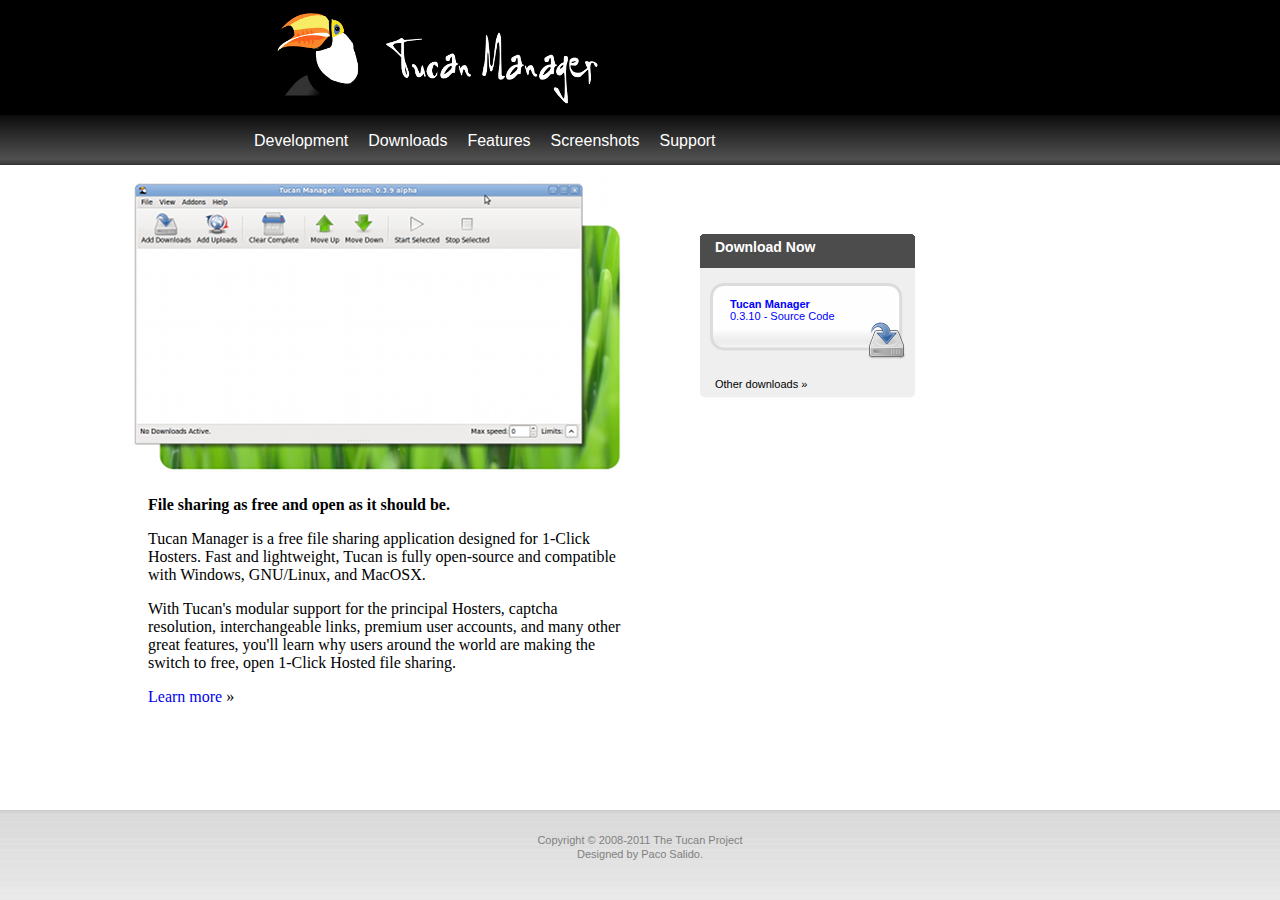
<file: webpage/homepage/index.html>
<?xml version="1.0" encoding="UTF-8"?>

<!DOCTYPE html PUBLIC "-//W3C//DTD XHTML 1.0 Strict//EN" 
"http://www.w3.org/TR/xhtml1/DTD/xhtml1-strict.dtd">

<html xmlns="http://www.w3.org/1999/xhtml" xml:lang="en" lang="en">

<head>
        <meta http-equiv="Content-Type" content= "text/html; charset=utf-8" />
        <link href="css/main.css" rel="stylesheet" type="text/css" />
		<link rel="stylesheet" href="css/lightbox.css" type="text/css" media="screen" />
        <link rel="icon" href="images/tucan.ico" type="image/x-icon" />
        <script type="text/javascript" src="js/translate.js"></script>
        <script type="text/javascript" src="js/misc.js"></script>

        <title>Tucan Manager - Homepage</title>
</head>

<body>

<div id="container">
        <div id="header">
        <a href="index.html"><img src="images/logo.png" alt="Tucan logo" /></a>
        </div>
        
        <div id="menu">
        <ul>
                <li><a href="development.html">Development</a></li>
                <li><a href="downloads.html">Downloads</a></li>
                <li><a href="features.html">Features</a></li>
                <li><a href="screenshots.html">Screenshots</a></li>
                <li><a href="support.html">Support</a></li>
        </ul>
        </div>
        
        <div id="google_translate_element"></div>
        <script src="http://translate.google.com/translate_a/element.js?cb=googleTranslateElementInit"></script>

	            
	    <div id="right">
	            <div id="box">
	            <h3>Download Now</h3>
	            <div id="dlbutton">
	            <script type="text/javascript">get_download()</script>
	            </div>
	            <div id="others">
	            <a href="downloads.html">Other downloads &raquo;</a>
	            </div>
	            </div>
	    </div>  

	    <div id="content">
	    <img src="images/screenshot.png" alt="Screenshot" />
	    <div>
	    <p><b>File sharing as free and open as it should be.</b></p>
	    <p>Tucan Manager is a free file sharing application designed for 1-Click Hosters. 
	    Fast and lightweight, Tucan is fully open-source and compatible with Windows, GNU/Linux, and MacOSX.</p>
	    <p>With Tucan's modular support for the principal Hosters, captcha resolution, interchangeable links, 
	    premium user accounts, and many other great features, you'll learn why users 
	    around the world are making the switch to free, open 1-Click Hosted file sharing.</p>
	    <p><a href="features.html">Learn more</a> &raquo;</p>
	    <br />
	    </div>
	    </div>
</div>  

        <div id="footer">
        <br />
        <p>Copyright &copy; 2008-2011 The Tucan Project</p>
        <p>Designed by Paco Salido.</p>
        <br />
        </div>
</body> 
</html>
</file>
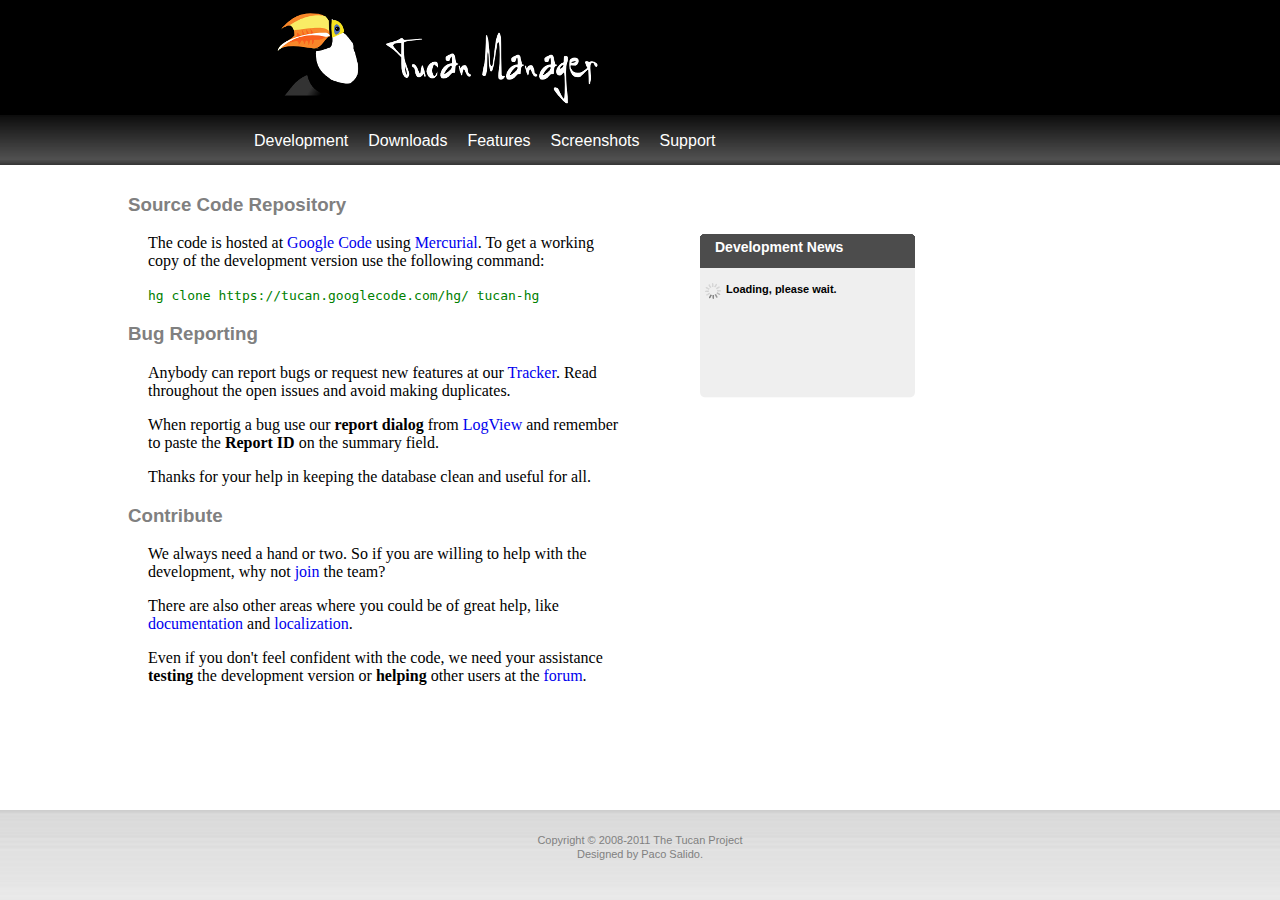
<file: webpage/homepage/development.html>
<?xml version="1.0" encoding="UTF-8"?>

<!DOCTYPE html PUBLIC "-//W3C//DTD XHTML 1.0 Strict//EN" 
"http://www.w3.org/TR/xhtml1/DTD/xhtml1-strict.dtd">

<html xmlns="http://www.w3.org/1999/xhtml" xml:lang="en" lang="en">

<head>
        <meta http-equiv="Content-Type" content= "text/html; charset=utf-8" />
        <link href="css/main.css" rel="stylesheet" type="text/css" />
		<link rel="stylesheet" href="css/lightbox.css" type="text/css" media="screen" />
        <link rel="icon" href="images/tucan.ico" type="image/x-icon" />
        <script type="text/javascript" src="js/translate.js"></script>
        <script type="text/javascript" src="js/misc.js"></script>

        <title>Tucan Manager - Development</title>
</head>

<body>

<div id="container">
        <div id="header">
        <a href="index.html"><img src="images/logo.png" alt="Tucan logo" /></a>
        </div>
        
        <div id="menu">
        <ul>
                <li><a href="development.html">Development</a></li>
                <li><a href="downloads.html">Downloads</a></li>
                <li><a href="features.html">Features</a></li>
                <li><a href="screenshots.html">Screenshots</a></li>
                <li><a href="support.html">Support</a></li>
        </ul>
        </div>
        
        <div id="google_translate_element"></div>
        <script src="http://translate.google.com/translate_a/element.js?cb=googleTranslateElementInit"></script>

<div id="right">
	            <div id="box">
	            <h3>Development News</h3>
	            <div class="twitters" id="twitter">

	            <script type="text/javascript" src="js/twitter.js"></script>
	            <script type="text/javascript" charset="utf-8">
	            getTwitters('twitter', {
	                    id: 'tucaneando', 
	                    count: 4, 
	                    withFriends: true,
	                    ignoreReplies: false,
	                    template: '<a href="http://twitter.com/%user_screen_name%"><img src="images/twitter.png"/></a>"%text%"<br /><b>%time%</b>',
	                    });
	            </script>
	            <p><img src="images/lightbox2/loading.gif" /><strong>Loading, please wait.</strong></p>
	            </div>
	            </div>
	    </div>  

	    <div id="content">
	    <div>

	            <h3>Source Code Repository</h3>
	            <p>The code is hosted at <a href="http://code.google.com/p/tucan/">Google Code</a>
	             using <a href="http://mercurial.selenic.com/">Mercurial</a>.
	             To get a working copy of the development version use the following command:</p>
	            <p><code>hg clone https://tucan.googlecode.com/hg/ tucan-hg</code></p>
	    </div>

	    <div>
	            <h3>Bug Reporting</h3>
	            <p>Anybody can report bugs or request new features at our 
	            <a href="http://code.google.com/p/tucan/issues/list">Tracker</a>. Read throughout the open issues 
	            and avoid making duplicates.</p>
	            <p>When reportig a bug use our <b>report dialog</b> from 
	            <a href="images/screenshots/large/logs.png" rel="lightbox" title="Log View">LogView</a>

	            and remember to paste the <b>Report ID</b> on the summary field.</p>
	            <p>Thanks for your help in keeping the database clean and useful for all.</p>
	    </div>
	    <div>
	            <h3>Contribute</h3>
	            <p>We always need a hand or two. So if you are willing to help with the development, why not
	            <a href="http://code.google.com/p/tucan/wiki/HowToContribute">join</a> the team?</p>

	            <p>There are also other areas where you could be of great help, like 
	            <a href="http://code.google.com/p/tucan/wiki/HowToDocStrings">documentation</a> and
	            <a href="http://code.google.com/p/tucan/wiki/HowToLocalize">localization</a>.</p>
	            <p>Even if you don't feel confident with the code, we need your assistance <b>testing</b> 
	            the development version or <b>helping</b> other users at the 
	            <a href="http://forums.tucaneando.com">forum</a>.</p>

	    </div>
	    </div>
	    
</div>

        <div id="footer">
        <br />
        <p>Copyright &copy; 2008-2011 The Tucan Project</p>
        <p>Designed by Paco Salido.</p>
        <br />
        </div>
</body> 
</html>
</file>
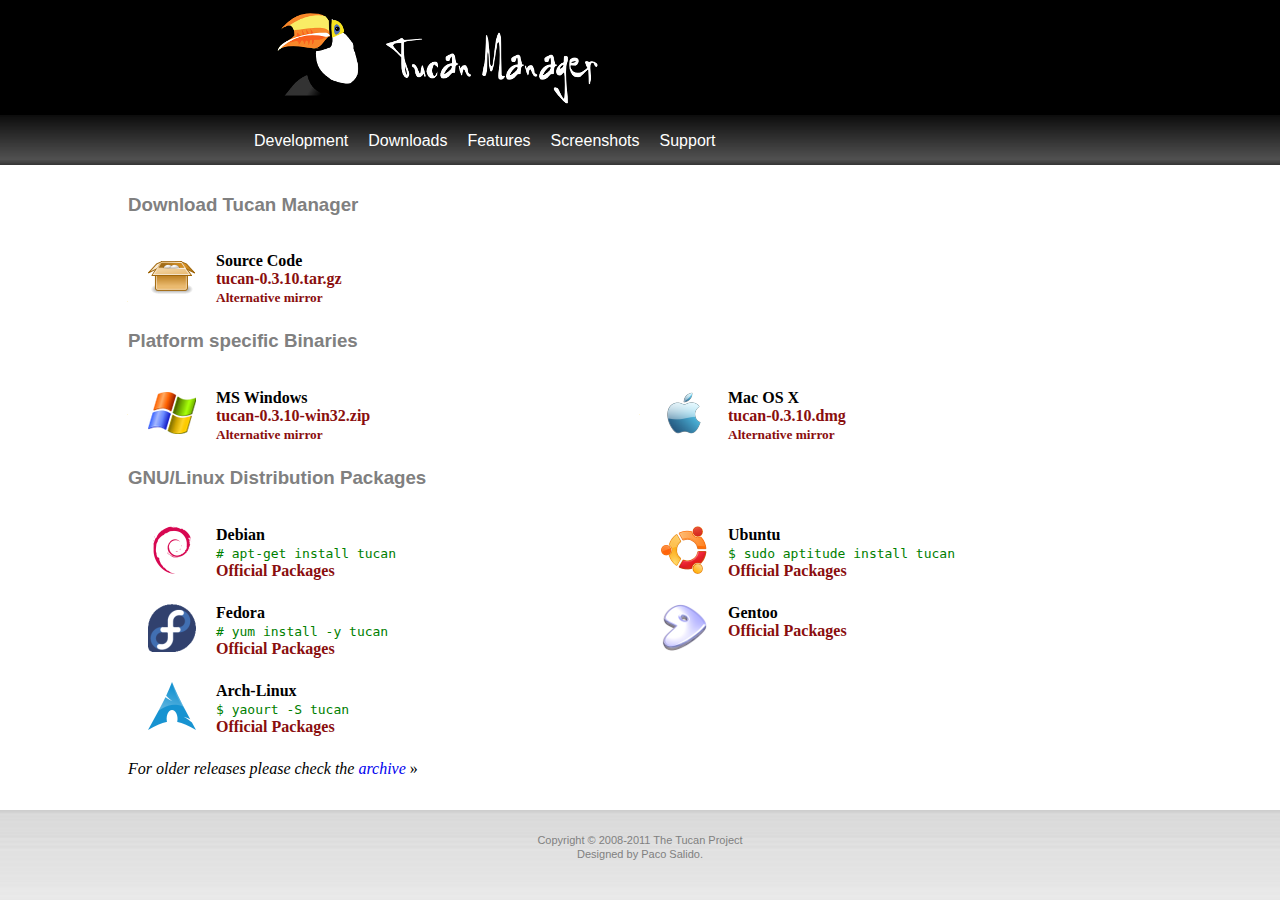
<file: webpage/homepage/downloads.html>
<?xml version="1.0" encoding="UTF-8"?>

<!DOCTYPE html PUBLIC "-//W3C//DTD XHTML 1.0 Strict//EN" 
"http://www.w3.org/TR/xhtml1/DTD/xhtml1-strict.dtd">

<html xmlns="http://www.w3.org/1999/xhtml" xml:lang="en" lang="en">

<head>
        <meta http-equiv="Content-Type" content= "text/html; charset=utf-8" />
        <link href="css/main.css" rel="stylesheet" type="text/css" />
	<link href="css/downloads.css" rel="stylesheet" type="text/css" />
		<link rel="stylesheet" href="css/lightbox.css" type="text/css" media="screen" />
        <link rel="icon" href="images/tucan.ico" type="image/x-icon" />
        <script type="text/javascript" src="js/translate.js"></script>
        <script type="text/javascript" src="js/misc.js"></script>

        <title>Tucan Manager - Downloads</title>
</head>

<body>

<div id="container">
        <div id="header">
        <a href="index.html"><img src="images/logo.png" alt="Tucan logo" /></a>
        </div>
        
        <div id="menu">
        <ul>
                <li><a href="development.html">Development</a></li>
                <li><a href="downloads.html">Downloads</a></li>
                <li><a href="features.html">Features</a></li>
                <li><a href="screenshots.html">Screenshots</a></li>
                <li><a href="support.html">Support</a></li>
        </ul>
        </div>
        
        <div id="google_translate_element"></div>
        <script src="http://translate.google.com/translate_a/element.js?cb=googleTranslateElementInit"></script>

<div id="content">
        <h3>Download Tucan Manager</h3>
        <br />
       	<div>
		<img src="images/downloads/src.png" alt="srclogo">
		<b>Source Code</b>
		<br />
		<a href='http://forja.rediris.es/frs/download.php/2051/tucan-0.3.10.tar.gz'>tucan-0.3.10.tar.gz</a>
		<br />
		<a href='http://build-tucan-doc.googlecode.com/files/tucan-0.3.10.tar.gz'><small>Alternative mirror</small></a>
	</div>
        
        <h3>Platform specific Binaries</h3>
        <br />
	<div>
		<img src="images/downloads/win.png" alt="winlogo">
		<b>MS Windows</b>
		<br />
		<a href='http://forja.rediris.es/frs/download.php/2050/tucan-0.3.10-win32.zip'>tucan-0.3.10-win32.zip</a>
		<br />
		<a href='http://build-tucan-doc.googlecode.com/files/tucan-0.3.10-win32.zip'><small>Alternative mirror</small></a>
	</div>
	<div>
		<img src="images/downloads/osx.png" alt="osxlogo">
		<b>Mac OS X</b>
		<br />
		<a href='http://forja.rediris.es/frs/download.php/2057/tucan-0.3.10.dmg'>tucan-0.3.10.dmg</a>
		<br />
		<a href='http://build-tucan-doc.googlecode.com/files/tucan-0.3.10.dmg'><small>Alternative mirror</small></a>
	</div>     
        <h3>GNU/Linux Distribution Packages</h3>
        <br />
        <div>
                <img src="images/downloads/debian.png" alt="deblogo">
                <b>Debian</b>
                <br /><code># apt-get install tucan</code>
                <br /><a href="http://packages.debian.org/tucan">Official Packages</a>
        </div>
        <div>
                <img src="images/downloads/ubuntu.png" alt="ubulogo">
                <b>Ubuntu</b>
                <br /><code>$ sudo aptitude install tucan</code>
                <br /><a href="http://packages.ubuntu.com/tucan">Official Packages</a>
        </div>
        <div>
                <img src="images/downloads/fedora.png" alt="fedlogo">
                <b>Fedora</b>
                <br /><code># yum install -y tucan</code>
                <br /><a href="https://admin.fedoraproject.org/updates/tucan">Official Packages</a>
        </div>
        <div>
                <img src="images/downloads/gentoo.png" alt="genlogo">
                <b>Gentoo</b>
                <br /><a href="http://bugs.gentoo.org/261907">Official Packages</a>
        </div>
        <div>
                <img src="images/downloads/arch-linux.png" alt="arclogo">
                <b>Arch-Linux</b>
                <br /><code>$ yaourt -S tucan</code>
                <br /><a href="http://www.archlinux.org/packages/community/i686/tucan/">Official Packages</a>
        </div>
                <p><i>For older releases please check the <a href="http://forja.rediris.es/frs/?group_id=408">
                archive</a></i> &raquo;</p>
        </div>
</div>  

        <div id="footer">
        <br />
        <p>Copyright &copy; 2008-2011 The Tucan Project</p>
        <p>Designed by Paco Salido.</p>
        <br />
        </div>
</body> 
</html>
</file>
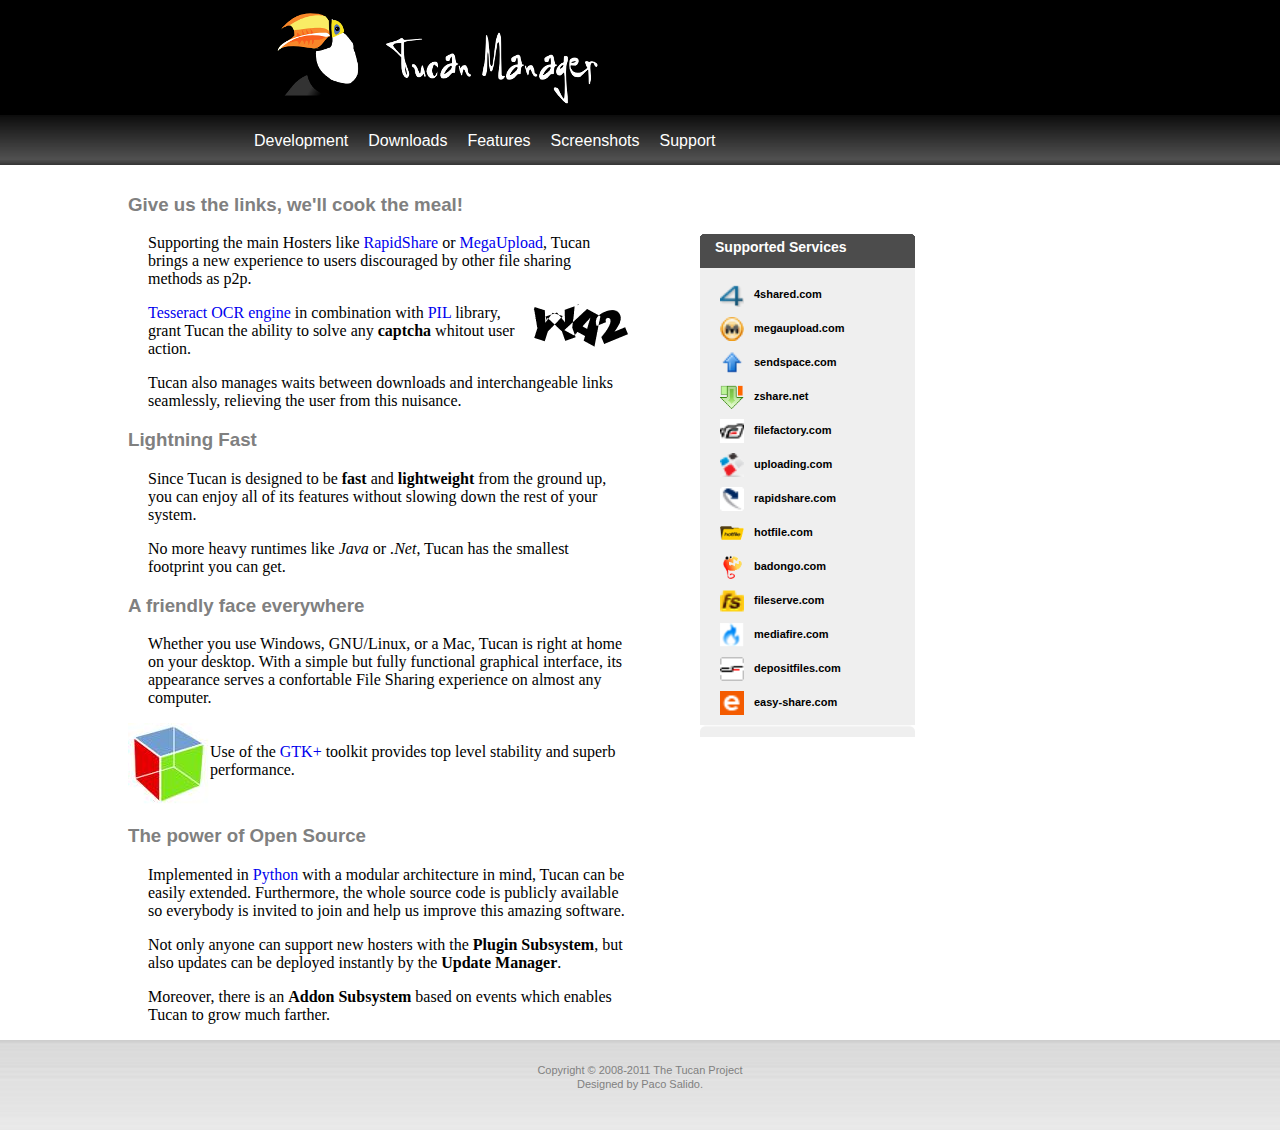
<file: webpage/homepage/features.html>
<?xml version="1.0" encoding="UTF-8"?>

<!DOCTYPE html PUBLIC "-//W3C//DTD XHTML 1.0 Strict//EN" 
"http://www.w3.org/TR/xhtml1/DTD/xhtml1-strict.dtd">

<html xmlns="http://www.w3.org/1999/xhtml" xml:lang="en" lang="en">

<head>
        <meta http-equiv="Content-Type" content= "text/html; charset=utf-8" />
        <link href="css/main.css" rel="stylesheet" type="text/css" />
		<link rel="stylesheet" href="css/lightbox.css" type="text/css" media="screen" />
        <link rel="icon" href="images/tucan.ico" type="image/x-icon" />
        <script type="text/javascript" src="js/translate.js"></script>
        <script type="text/javascript" src="js/misc.js"></script>

        <title>Tucan Manager - Features</title>
</head>

<body>

<div id="container">
        <div id="header">
        <a href="index.html"><img src="images/logo.png" alt="Tucan logo" /></a>
        </div>
        
        <div id="menu">
        <ul>
                <li><a href="development.html">Development</a></li>
                <li><a href="downloads.html">Downloads</a></li>
                <li><a href="features.html">Features</a></li>
                <li><a href="screenshots.html">Screenshots</a></li>
                <li><a href="support.html">Support</a></li>
        </ul>
        </div>
        
        <div id="google_translate_element"></div>
        <script src="http://translate.google.com/translate_a/element.js?cb=googleTranslateElementInit"></script>

		<div id="right">
                <div id="box">
                <h3>Supported Services</h3>
                <div id="services">
                
				<img src="images/features/services/favicon_4shared.ico" alt="4shared.com"/>
				<a href="http://4shared.com"><strong>4shared.com</strong></a>
				<br />
		
				<img src="images/features/services/favicon_megaupload.ico" alt="megaupload.com"/>
				<a href="http://megaupload.com"><strong>megaupload.com</strong></a>
				<br />
		
				<img src="images/features/services/favicon_sendspace.ico" alt="sendspace.com"/>
				<a href="http://sendspace.com"><strong>sendspace.com</strong></a>
				<br />
		
				<img src="images/features/services/favicon_zshare.ico" alt="zshare.net"/>
				<a href="http://zshare.net"><strong>zshare.net</strong></a>
				<br />
		
				<img src="images/features/services/favicon_filefactory.ico" alt="filefactory.com"/>
				<a href="http://filefactory.com"><strong>filefactory.com</strong></a>
				<br />
		
				<img src="images/features/services/favicon_uploading.ico" alt="uploading.com"/>
				<a href="http://uploading.com"><strong>uploading.com</strong></a>
				<br />
		
				<img src="images/features/services/favicon_rapidshare.ico" alt="rapidshare.com"/>
				<a href="http://rapidshare.com"><strong>rapidshare.com</strong></a>
				<br />
		
				<img src="images/features/services/favicon_hotfile.ico" alt="hotfile.com"/>
				<a href="http://hotfile.com"><strong>hotfile.com</strong></a>
				<br />
		
				<img src="images/features/services/favicon_badongo.ico" alt="badongo.com"/>
				<a href="http://badongo.com"><strong>badongo.com</strong></a>
				<br />
		
				<img src="images/features/services/favicon_fileserve.ico" alt="fileserve.com"/>
				<a href="http://fileserve.com"><strong>fileserve.com</strong></a>
				<br />
		
				<img src="images/features/services/favicon_mediafire.ico" alt="mediafire.com"/>
				<a href="http://mediafire.com"><strong>mediafire.com</strong></a>
				<br />
		
				<img src="images/features/services/favicon_depositfiles.ico" alt="depositfiles.com"/>
				<a href="http://depositfiles.com"><strong>depositfiles.com</strong></a>
				<br />
		
				<img src="images/features/services/favicon_easy-share.ico" alt="easy-share.com"/>
				<a href="http://easy-share.com"><strong>easy-share.com</strong></a>
				<br />
		
                </div>
                <br />
                </div>
        </div>  

        <div id="content">
        <div>
                <h3>Give us the links, we'll cook the meal!</h3>
                <p>Supporting the main Hosters like <a href="http://rapidshare.com">RapidShare</a>
                 or <a href="http://megaupload.com">MegaUpload</a>, Tucan brings a new experience
                 to users discouraged by other file sharing methods as p2p.</p>
        </div>
        <div id="right-image">
                <img src="images/features/captcha.png" alt="captcha">
                <p><a href="http://code.google.com/p/tesseract-ocr/">
                Tesseract OCR engine</a> in combination with 
                <a href="http://www.pythonware.com/products/pil/">PIL</a> library, grant
                Tucan the ability to solve any <b>captcha</b> whitout user action.</p>
        </div>
        <div>
                <p>Tucan also manages waits between downloads and interchangeable links seamlessly, 
                relieving the user from this nuisance.</p>
                
                <h3>Lightning Fast</h3>
                <p>Since Tucan is designed to be <b>fast</b> and <b>lightweight</b> from the ground up, 
                you can enjoy all of its features without slowing down the rest of your system.</p>
                
                <p>No more heavy runtimes like <i>Java</i> or <i>.Net</i>, 
                Tucan has the smallest footprint you can get.</p>
                
                <h3>A friendly face everywhere</h3>
                <p>Whether you use Windows, GNU/Linux, or a Mac, Tucan is right at home on your desktop. 
                With a simple but fully functional graphical interface, its appearance 
                serves a confortable File Sharing experience on almost any computer.</p>
        </div>
        <div id="left-image">
                <img src="images/features/gtk.png" alt="gtklogo">
                <p>Use of the <a href="http://www.gtk.org/">GTK+</a> toolkit provides 
                top level stability and superb performance.</p>
        </div>
        <div>
                <h3>The power of Open Source</h3>
                <p>Implemented in <a href="http://python.org/">Python</a> with a modular architecture in mind,
                Tucan can be easily extended. Furthermore, the whole source code is publicly available so
                everybody is invited to join and help us improve this amazing software.</p>
                
                <p>Not only anyone can support new hosters with the <b>Plugin Subsystem</b>, 
                but also updates can be deployed instantly by the <b>Update Manager</b>.</p>
                
                <p>Moreover, there is an <b>Addon Subsystem</b> based on events which enables Tucan
                 to grow much farther.</p>
        </div>
</div>


        <div id="footer">
        <br />
        <p>Copyright &copy; 2008-2011 The Tucan Project</p>
        <p>Designed by Paco Salido.</p>
        <br />
        </div>
</body> 
</html>
</file>
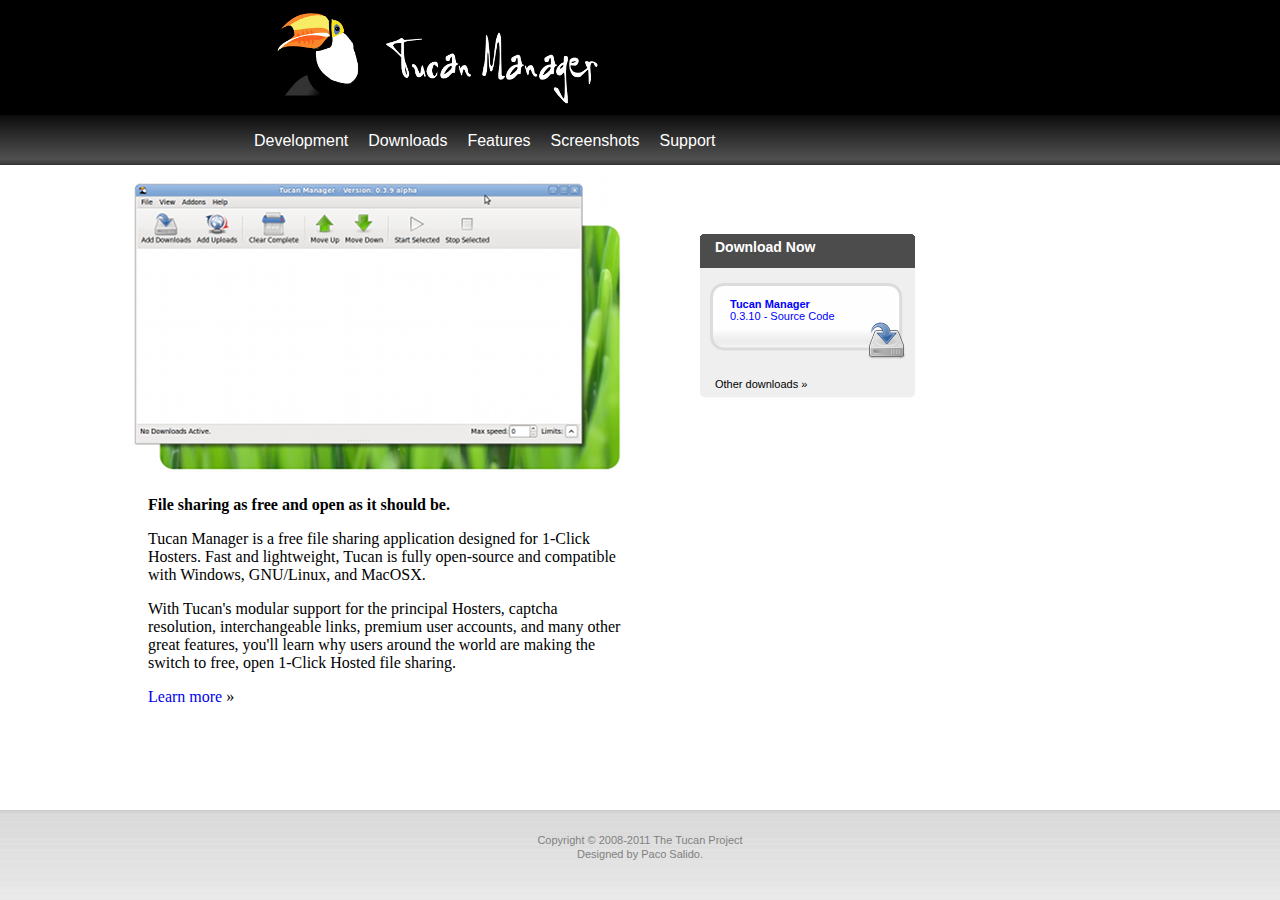
<file: webpage/homepage/index-en.html>
<html>
<head>
<title>Tucan Manager</title>
</head>
<script type="text/javascript">window.location="index.html";</script>
<body>
<h4><p>No javascript support found, please follow this link: <a href="index.html">Tucan Manager</a> </p></h4>
</body>
</html>
</file>
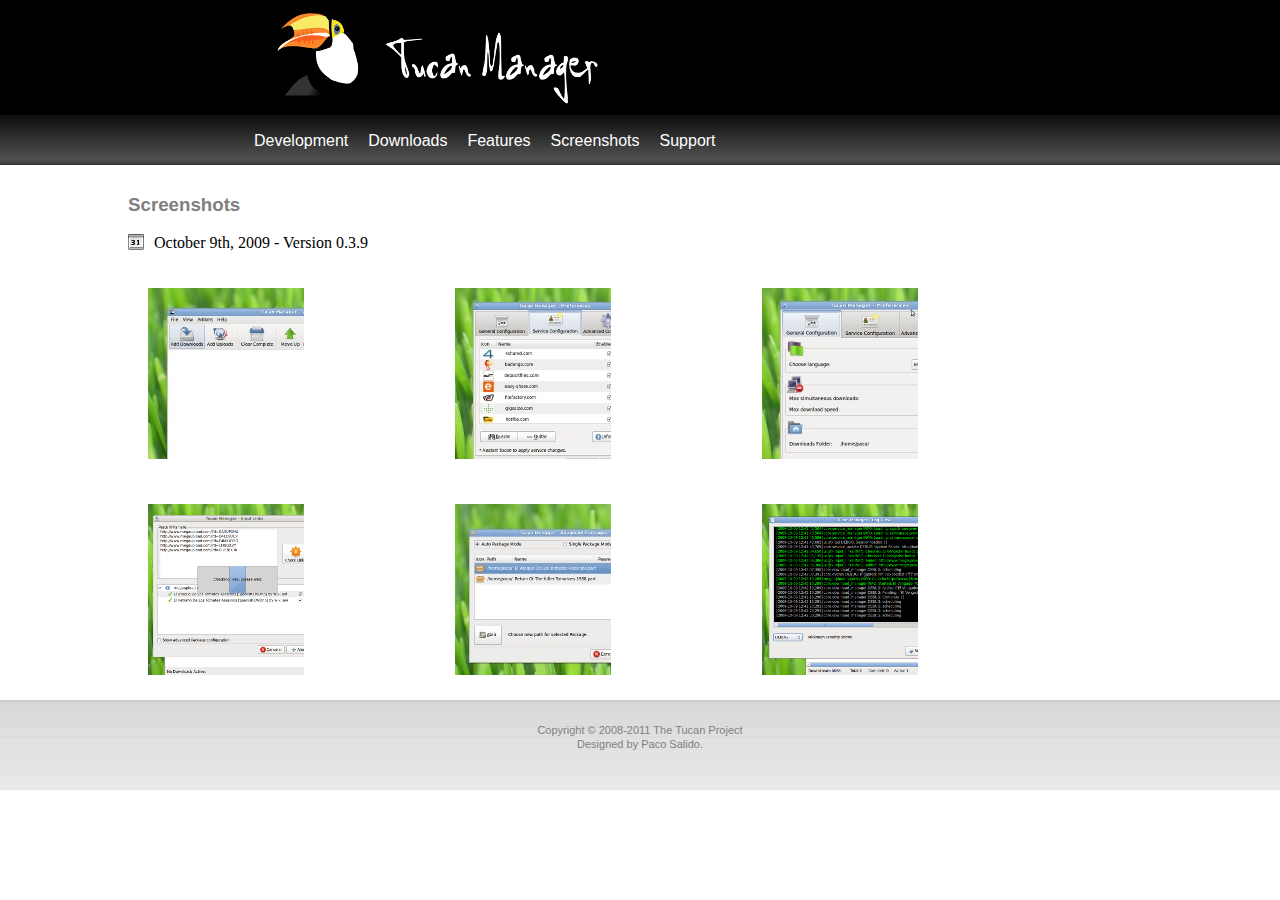
<file: webpage/homepage/screenshots.html>
<?xml version="1.0" encoding="UTF-8"?>

<!DOCTYPE html PUBLIC "-//W3C//DTD XHTML 1.0 Strict//EN" 
"http://www.w3.org/TR/xhtml1/DTD/xhtml1-strict.dtd">

<html xmlns="http://www.w3.org/1999/xhtml" xml:lang="en" lang="en">

<head>
        <meta http-equiv="Content-Type" content= "text/html; charset=utf-8" />
        <link href="css/main.css" rel="stylesheet" type="text/css" />
	<link href="css/screenshots.css" rel="stylesheet" type="text/css" />
		<link rel="stylesheet" href="css/lightbox.css" type="text/css" media="screen" />
        <link rel="icon" href="images/tucan.ico" type="image/x-icon" />
        <script type="text/javascript" src="js/translate.js"></script>
        <script type="text/javascript" src="js/misc.js"></script>

        <title>Tucan Manager - Screenshots</title>
</head>

<body>

<div id="container">
        <div id="header">
        <a href="index.html"><img src="images/logo.png" alt="Tucan logo" /></a>
        </div>
        
        <div id="menu">
        <ul>
                <li><a href="development.html">Development</a></li>
                <li><a href="downloads.html">Downloads</a></li>
                <li><a href="features.html">Features</a></li>
                <li><a href="screenshots.html">Screenshots</a></li>
                <li><a href="support.html">Support</a></li>
        </ul>
        </div>
        
        <div id="google_translate_element"></div>
        <script src="http://translate.google.com/translate_a/element.js?cb=googleTranslateElementInit"></script>

	<div id="content">
        <h3>Screenshots</h3>
        <img src="images/screenshots/calendar.png"><p>October 9th, 2009 - Version 0.3.9</p>

		<div>
                <a href="images/screenshots/large/main.png" rel="lightbox[last]" title="Main Window">
                <img src="images/screenshots/thumbs/main.png">
                </a>
        </div>
        
		<div>
                <a href="images/screenshots/large/prefs2.png" rel="lightbox[last]" title="Service Configuration">
                <img src="images/screenshots/thumbs/prefs2.png">
                </a>
        </div>
        
		<div>
                <a href="images/screenshots/large/prefs1.png" rel="lightbox[last]" title="General Configuration">
                <img src="images/screenshots/thumbs/prefs1.png">
                </a>
        </div>
        
		<div>
                <a href="images/screenshots/large/checking.png" rel="lightbox[last]" title="Check Links">
                <img src="images/screenshots/thumbs/checking.png">
                </a>
        </div>
        
		<div>
                <a href="images/screenshots/large/advanced.png" rel="lightbox[last]" title="Advanced Packages">
                <img src="images/screenshots/thumbs/advanced.png">
                </a>
        </div>
        
		<div>
                <a href="images/screenshots/large/logs.png" rel="lightbox[last]" title="Log View">
                <img src="images/screenshots/thumbs/logs.png">
                </a>
        </div>
        <p style="clear:both;"></p>
</div>
	<script type="text/javascript" src="js/lightbox2/prototype.js"></script>
	<script type="text/javascript" src="js/lightbox2/scriptaculous.js?load=effects"></script>
	<script type="text/javascript" src="js/lightbox2/lightbox.js"></script>

        <div id="footer">
        <br />
        <p>Copyright &copy; 2008-2011 The Tucan Project</p>
        <p>Designed by Paco Salido.</p>
        <br />
        </div>
</body> 
</html>
</file>
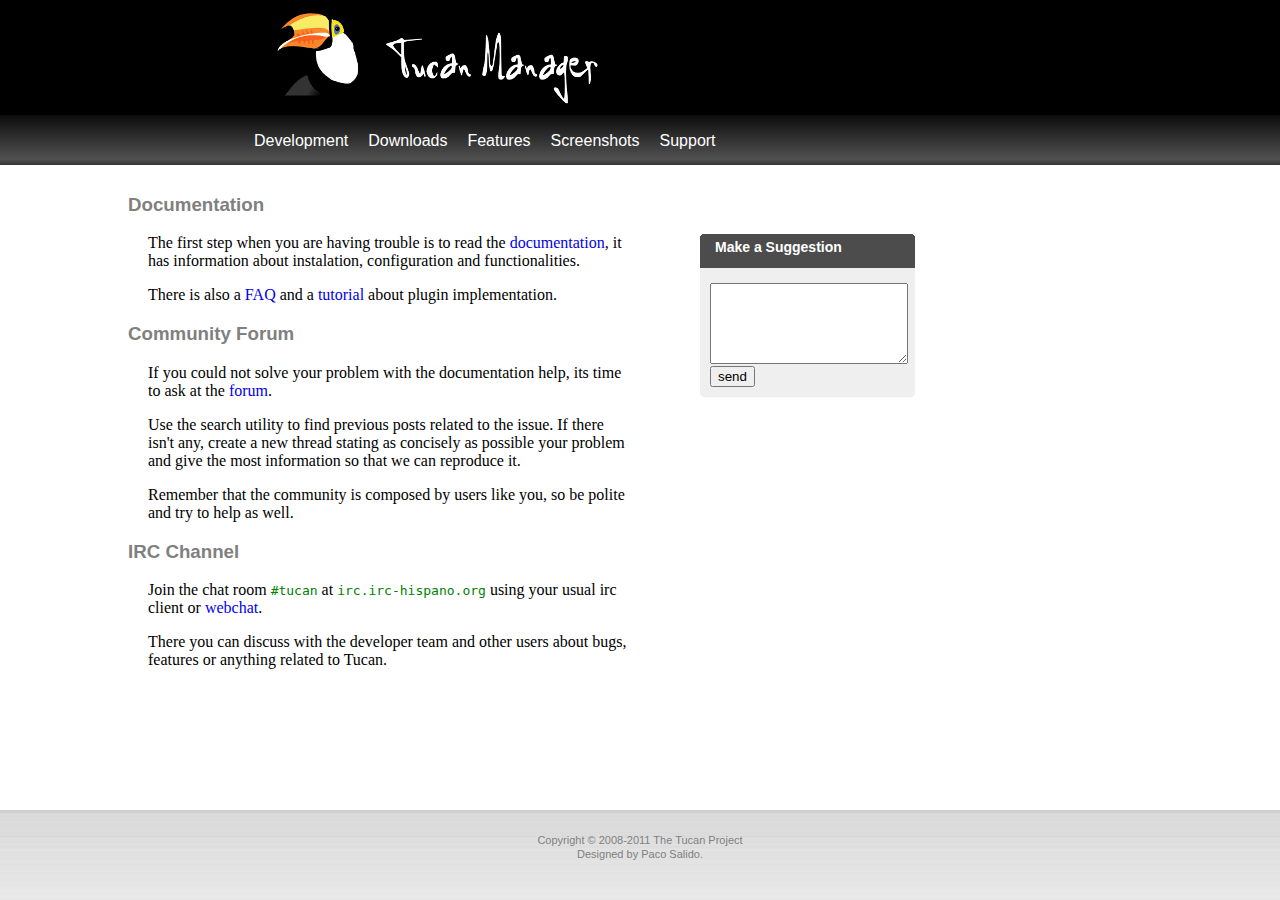
<file: webpage/homepage/support.html>
<?xml version="1.0" encoding="UTF-8"?>

<!DOCTYPE html PUBLIC "-//W3C//DTD XHTML 1.0 Strict//EN" 
"http://www.w3.org/TR/xhtml1/DTD/xhtml1-strict.dtd">

<html xmlns="http://www.w3.org/1999/xhtml" xml:lang="en" lang="en">

<head>
        <meta http-equiv="Content-Type" content= "text/html; charset=utf-8" />
        <link href="css/main.css" rel="stylesheet" type="text/css" />
		<link rel="stylesheet" href="css/lightbox.css" type="text/css" media="screen" />
        <link rel="icon" href="images/tucan.ico" type="image/x-icon" />
        <script type="text/javascript" src="js/translate.js"></script>
        <script type="text/javascript" src="js/misc.js"></script>

        <title>Tucan Manager - Support</title>
</head>

<body>

<div id="container">
        <div id="header">
        <a href="index.html"><img src="images/logo.png" alt="Tucan logo" /></a>
        </div>
        
        <div id="menu">
        <ul>
                <li><a href="development.html">Development</a></li>
                <li><a href="downloads.html">Downloads</a></li>
                <li><a href="features.html">Features</a></li>
                <li><a href="screenshots.html">Screenshots</a></li>
                <li><a href="support.html">Support</a></li>
        </ul>
        </div>
        
        <div id="google_translate_element"></div>
        <script src="http://translate.google.com/translate_a/element.js?cb=googleTranslateElementInit"></script>

       <div id="right">
                <div id="box">
                <h3>Make a Suggestion</h3>
                <div id="suggestion">
                <iframe style="display:none;visibility:hidden;" name="hiddenframe" id="hiddenframe"></iframe>
                <form name="suggestion" action="http://crak.appspot.com/add" method="post" target="hiddenframe">
                <input type="hidden" name="uuid" value="26282d94-d468-11de-8b3e-002500d735c2">
                <input type="hidden" name="email" value="">
                <textarea name="comment" cols="22" rows="5"></textarea>
                <input type="hidden" name="log" value="webpage user suggestion">
                <input type="submit" name="submit" value="send" onclick="this.disabled=true">
                </form>
                </div>
                </div>
        </div>

        <div id="content">
        <div>
                <h3>Documentation</h3>
                <p>The first step when you are having trouble is to read the 
                <a href="http://doc.tucaneando.com/readme.html">documentation</a>, it has information
                about instalation, configuration and functionalities.</p>
                <p>There is also a <a href="http://doc.tucaneando.com/faq.html">FAQ</a> and a 
                <a href="http://doc.tucaneando.com/howto.html">tutorial</a> about plugin implementation.</p>
        </div>
        <div>
                <h3>Community Forum</h3>
                <p>If you could not solve your problem with the documentation help, 
                its time to ask at the <a href="http://forums.tucaneando.com/">forum</a>.</p>
                <p>Use the search utility to find previous posts related to the issue. 
                If there isn't any, create a new thread stating as concisely as possible your problem 
                and give the most information so that we can reproduce it.</p>
                <p>Remember that the community is composed by users like you, so be polite and try to help as well.</p>
        </div>
        <div>
                <h3>IRC Channel</h3>
                <p>Join the chat room <code>#tucan</code> at <code>irc.irc-hispano.org</code>
                 using your usual irc client or <a href="webchat.html">webchat</a>.</p>
                <p>There you can discuss with the developer team and other users about bugs, features or anything
                related to Tucan.</p>
        </div>
        </div>
</div>

        <div id="footer">
        <br />
        <p>Copyright &copy; 2008-2011 The Tucan Project</p>
        <p>Designed by Paco Salido.</p>
        <br />
        </div>
</body> 
</html>
</file>
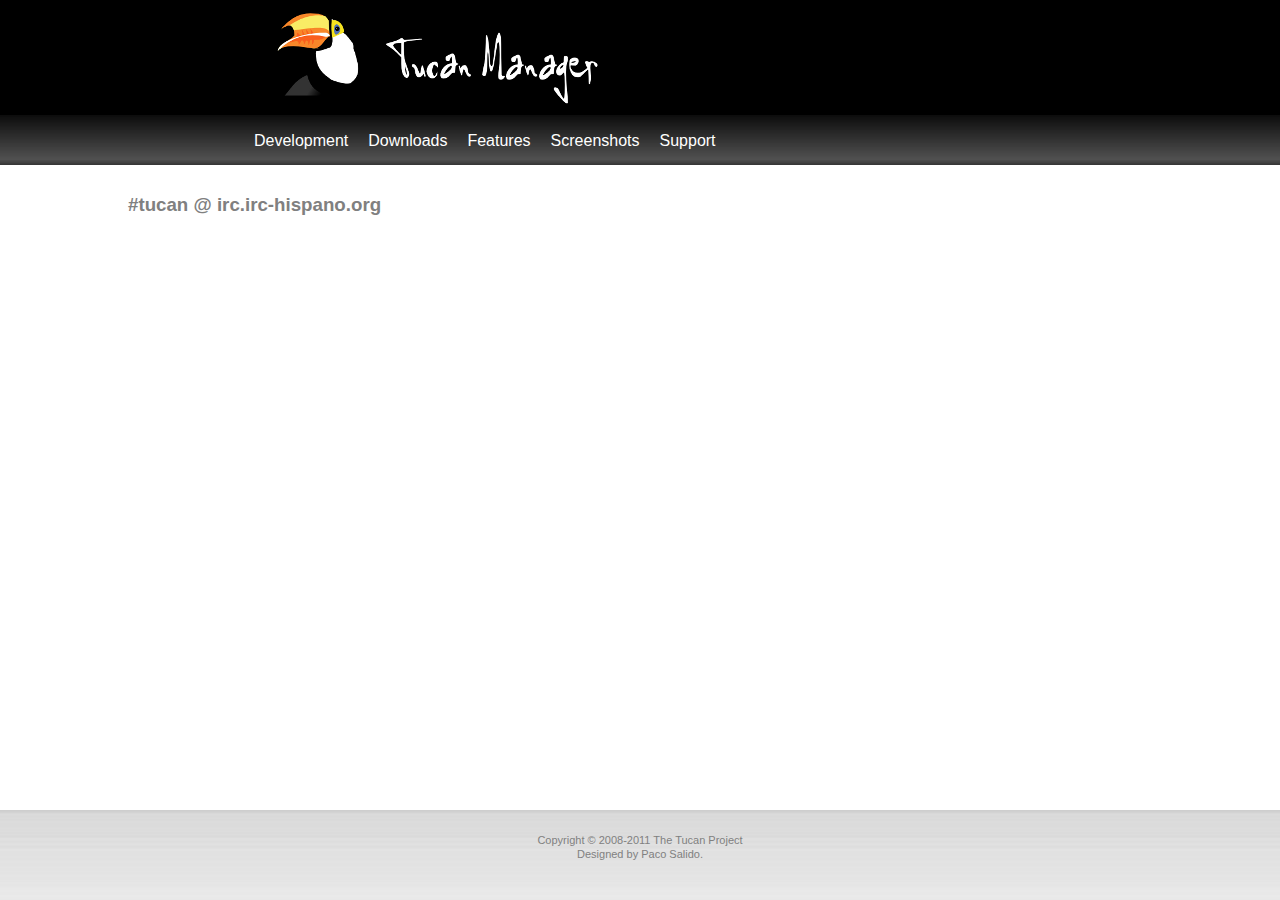
<file: webpage/homepage/webchat.html>
<?xml version="1.0" encoding="UTF-8"?>

<!DOCTYPE html PUBLIC "-//W3C//DTD XHTML 1.0 Strict//EN" 
"http://www.w3.org/TR/xhtml1/DTD/xhtml1-strict.dtd">

<html xmlns="http://www.w3.org/1999/xhtml" xml:lang="en" lang="en">

<head>
        <meta http-equiv="Content-Type" content= "text/html; charset=utf-8" />
        <link href="css/main.css" rel="stylesheet" type="text/css" />
	<link href="css/webchat.css" rel="stylesheet" type="text/css" />
		<link rel="stylesheet" href="css/lightbox.css" type="text/css" media="screen" />
        <link rel="icon" href="images/tucan.ico" type="image/x-icon" />
        <script type="text/javascript" src="js/translate.js"></script>
        <script type="text/javascript" src="js/misc.js"></script>

        <title>Tucan Manager - Webchat</title>
</head>

<body>

<div id="container">
        <div id="header">
        <a href="index.html"><img src="images/logo.png" alt="Tucan logo" /></a>
        </div>
        
        <div id="menu">
        <ul>
                <li><a href="development.html">Development</a></li>
                <li><a href="downloads.html">Downloads</a></li>
                <li><a href="features.html">Features</a></li>
                <li><a href="screenshots.html">Screenshots</a></li>
                <li><a href="support.html">Support</a></li>
        </ul>
        </div>
        
        <div id="google_translate_element"></div>
        <script src="http://translate.google.com/translate_a/element.js?cb=googleTranslateElementInit"></script>

		<div id="content">
        <h3>#tucan @ irc.irc-hispano.org</h3>
        <iframe marginWidth="0" marginHeight="0" src="http://minichat.irc-hispano.es/?canal=tucan"
         width="590" height="400" scrolling="no" frameborder="0"></iframe>
        </div>
</div>  

        <div id="footer">
        <br />
        <p>Copyright &copy; 2008-2011 The Tucan Project</p>
        <p>Designed by Paco Salido.</p>
        <br />
        </div>
</body> 
</html>
</file>
<file: webpage/homepage/css/main.css>
html, body {
margin:0;
padding:0;
height:100%;
}

code {
color:green;
}

#container {
left:0px;
top:0px;
height:auto;
min-width:950px;
min-height:100%;
}

#container a:hover {
text-decoration:none;
color:gray;
}

#header {
position:absolute;
height:115px;
top:0;
left:0;
background:black;
width:100%;
}

#header img {
position:relative;
margin-left:20%;
border-style:none;
}

#header a {
display:block;
text-decoration:none;
}

#menu {
position:absolute;
left:0;
top:115px;
width:100%;
background:url(../images/bgmenu.png) repeat-x;
}

#menu ul {
margin:0;
margin-left:auto;
margin-right:auto;
width:65%;
}

#menu li {
list-style:none;
float:left;
}

#menu a {
font-family:Arial, helvetica, sans-serif;
text-align:center;
color:white;
display:block;
text-decoration:none;
padding:17px 10px;
}

#menu li a:hover {
background:white;
color:black;
}

#google_translate_element {
position:absolute;
margin-top:175px;
margin-left:700px;
}

#right {
position:absolute;
margin-top:220px;
margin-left:700px;
padding-right:20px;
font-family: "Lucida Grande", "Bitstream Vera Sans", Verdana, Arial, sans-serif;
font-size: 11px;
}

#right a {
text-decoration:none; 
color:black;
}

#box {
min-height:164px;
width:215px;
background: url(../images/boxbody.png) repeat-y;
}

#box h3{
font-family: "Lucida Grande", "Bitstream Vera Sans", Verdana, Arial, sans-serif;
color:white; 
display:block;
height:30px;
font-size: 14px;
padding-top:5px;
padding-left:15px;
background: url(../images/boxtop.png) no-repeat;
}

#suggestion, #twitter, #services{
background:#efefef;
width:215px;
}

#suggestion form{
padding-left:10px;
}

#twitter ul{
list-style: none;
padding:5px;
}

#twitter li{
padding-bottom:10px;
}

#twitter img{
float:left;
clear:left;
width:16px;
height:16px;
padding-right:5px;
padding-left:5px;
}

#twitter a{
color:blue;
}

#services a{
padding-top:5px;
padding-bottom:5px;
display:block;
}

#services img{
float:left;
width:24px;
height:24px;
padding-left:20px;
padding-right:10px;
margin-bottom:10px;
}

#dlbutton a {
text-decoration:none;
color:blue;
display:block;
width:200px;
height:70px;
margin-left:10px;
padding-left:20px;
padding-top:15px;
background: url(../images/bgdown.png) no-repeat;
}

#dlbutton a:hover {
color:black;
background: url(../images/bgdownHighlight.png) no-repeat;
}

#others {
text-decoration:none; 
display:block;
height:20px;
color:black;
font-size:11px;
padding-top:10px;
padding-left:15px;
}

#others :visited {
text-decoration:none;
color: black;
}

#main-content {
padding-top:175px;
padding-left:100px;
width:500px;
padding-bottom:90px;
}

#main-content p{
padding-left:20px;
padding-right:20px;
}

#content {
padding-top:175px;
width:80%;
margin:0 auto;
padding-bottom:90px;
}

#content h3 {
clear:both;
font-family: Helvetica, sans-serif;
color:gray;
}

#content a {
text-decoration:none;
border:none;
}

#content div {
width:500px;
}

#content div p {
padding-left:20px;
}

#left-image img {
float:left;
padding-bottom:20px;
}

#left-image p {
padding-top:20px;
}

#right-image img {
float:right;
padding-bottom:20px;
}

#footer {
clear:both;
height:90px;
width:100%;
margin-top:-90px;
background:url(../images/bgfooter.png) repeat-x;
}

#footer p {
font-family:"Lucida Grande", "Bitstream Vera Sans", Verdana, Arial, sans-serif;
text-align:center;
line-height:3px;
font-size:11px;
color:gray;
}
</file>
<file: webpage/homepage/css/downloads.css>
#content p {
clear:both;
}

#content div {
float:left;
width:50%;
}

#content div a {
text-decoration:none;
font-weight:bold;
color:#8a0e0e;
border:none;
}

#content div a:hover {
text-decoration:none;
color:gray;
}

#content div img {
float:left;
padding-bottom:30px;
padding-left:20px;
padding-right:20px;
}
</file>
<file: webpage/homepage/css/screenshots.css>
#content img {
float:left;
padding-right:10px;
}

#content div {
float:left;
width:30%;
}

#content div img {
float:left;
padding:20px;
margin-bottom:5px;
}

#content div a {
color:white;
}
</file>
<file: webpage/homepage/css/webchat.css>
#content iframe {
width:590px;
height:400px;
}

#content img {
float:right;
padding:20px;
}
</file>
